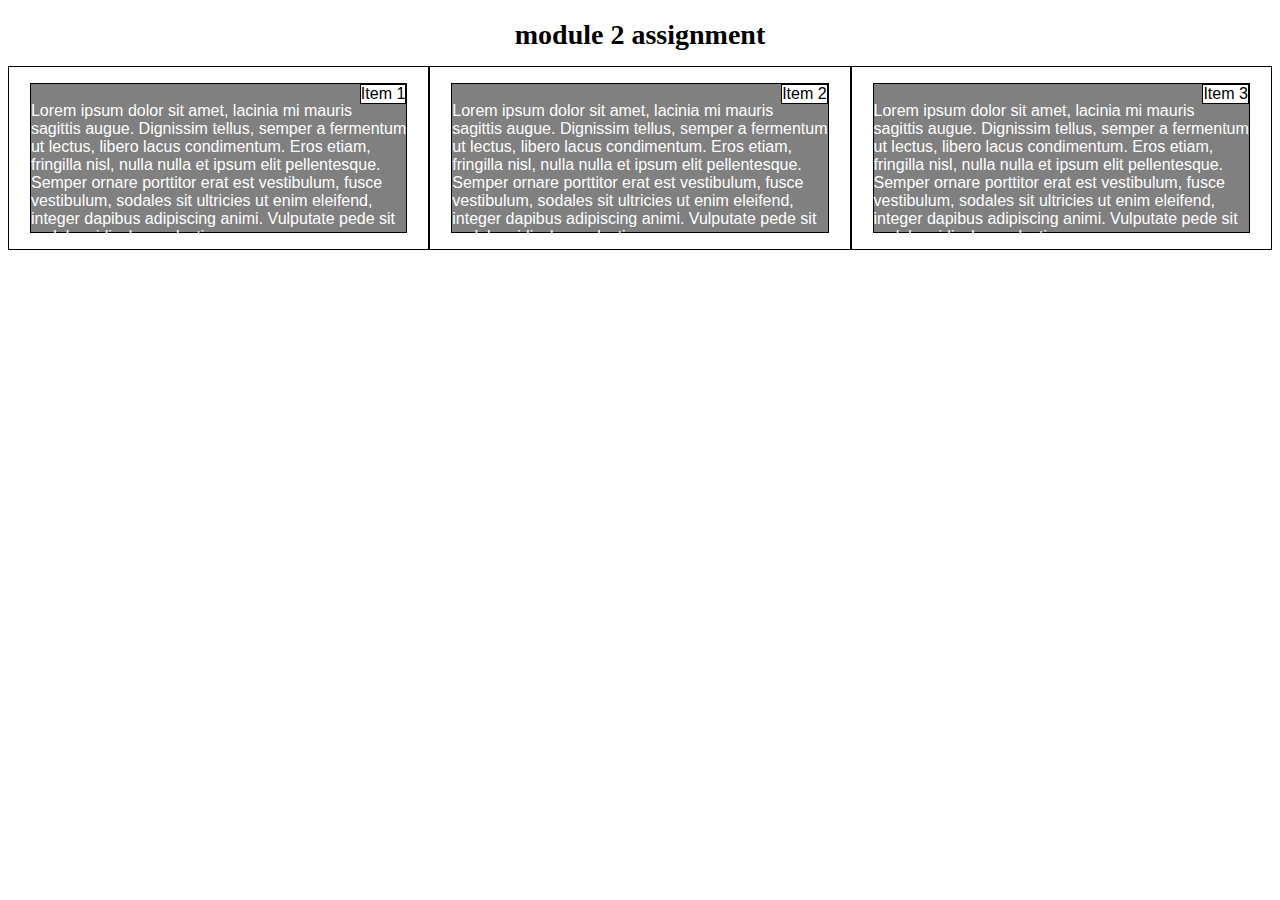
<file: mod2_solution/index.html>
<!DOCTYPE html>
<html>
  <head>
    <meta charset="UTF-8">
    <meta name="viewport" content="width=device-width,initial-scale=1">
    <title>mod2</title>
    <link rel="stylesheet" href="css/mod2.css" type="text/css">
  </head>
  <body>
    <h1>module 2 assignment</h1>

    <div class="row">
      <section class="col-lg-4 col-md-6 col-sm-12">
          <p>
              <span class="section-title">Item 1</span>
              <br>
              Lorem ipsum dolor sit amet, lacinia mi mauris sagittis augue. Dignissim tellus, semper a fermentum ut lectus, libero lacus condimentum. Eros etiam, fringilla nisl, nulla nulla et ipsum elit pellentesque. Semper ornare porttitor erat est vestibulum, fusce vestibulum, sodales sit ultricies ut enim eleifend, integer dapibus adipiscing animi. Vulputate pede sit sodales ridiculus molestie.
          </p>
      </section>
      <section class="col-lg-4 col-md-6 col-sm-12">
          <p>
              <span class="section-title">Item 2</span>
              <br>
              Lorem ipsum dolor sit amet, lacinia mi mauris sagittis augue. Dignissim tellus, semper a fermentum ut lectus, libero lacus condimentum. Eros etiam, fringilla nisl, nulla nulla et ipsum elit pellentesque. Semper ornare porttitor erat est vestibulum, fusce vestibulum, sodales sit ultricies ut enim eleifend, integer dapibus adipiscing animi. Vulputate pede sit sodales ridiculus molestie.
          </p>
      </section>
      <section class="col-lg-4 col-md-6 col-sm-12">
          <p>
              <span class="section-title">Item 3</span>
              <br>
              Lorem ipsum dolor sit amet, lacinia mi mauris sagittis augue. Dignissim tellus, semper a fermentum ut lectus, libero lacus condimentum. Eros etiam, fringilla nisl, nulla nulla et ipsum elit pellentesque. Semper ornare porttitor erat est vestibulum, fusce vestibulum, sodales sit ultricies ut enim eleifend, integer dapibus adipiscing animi. Vulputate pede sit sodales ridiculus molestie.
          </p>
      </section>
    </div>
  </body>
    <!-- html template from htmlshell.com -->
</html>
</file>
<file: mod2_solution/css/mod2.css>
/********** Base styles **********/
* {
  box-sizing: border-box;
}
h1 {
    font-size: 1.75em;
  margin-bottom: 15px;
    text-align: center;
  border: 0px;
}
p {
  border: 1px solid black;
  background-color: grey;
  width: 90%;
  height: 150px;
  margin-right: auto;
  margin-left: auto;
  font-family: Helvetica;
  color: white;
}
.section-title {
  background-color: white;
  color: black;
  border: 1px solid black;
  float: right;
}
/* Simple Responsive Framework. */
.row {
  width: 100%;
}

/********** Desktops **********/
@media (min-width: 992px) {
  .col-lg-4 {
    float: left;
    border: 1px solid black;
  }
  .col-lg-4 {
    width: 33.33%;
  }
}
/********** Tablets **********/
@media (min-width: 768px) and (max-width: 991px) {
  .col-md-6 {
    float: left;
    border: 1px solid black;
  }
  .col-md-6 {
    width: 50%;
  }
}
/********** Mobile **********/
@media (max-width: 767px) {
  .col-sm-12 {
    float: left;
    border: 1px solid black;
  }
  .col-sm-12 {
    width: 100%;
  }
}
</file>
